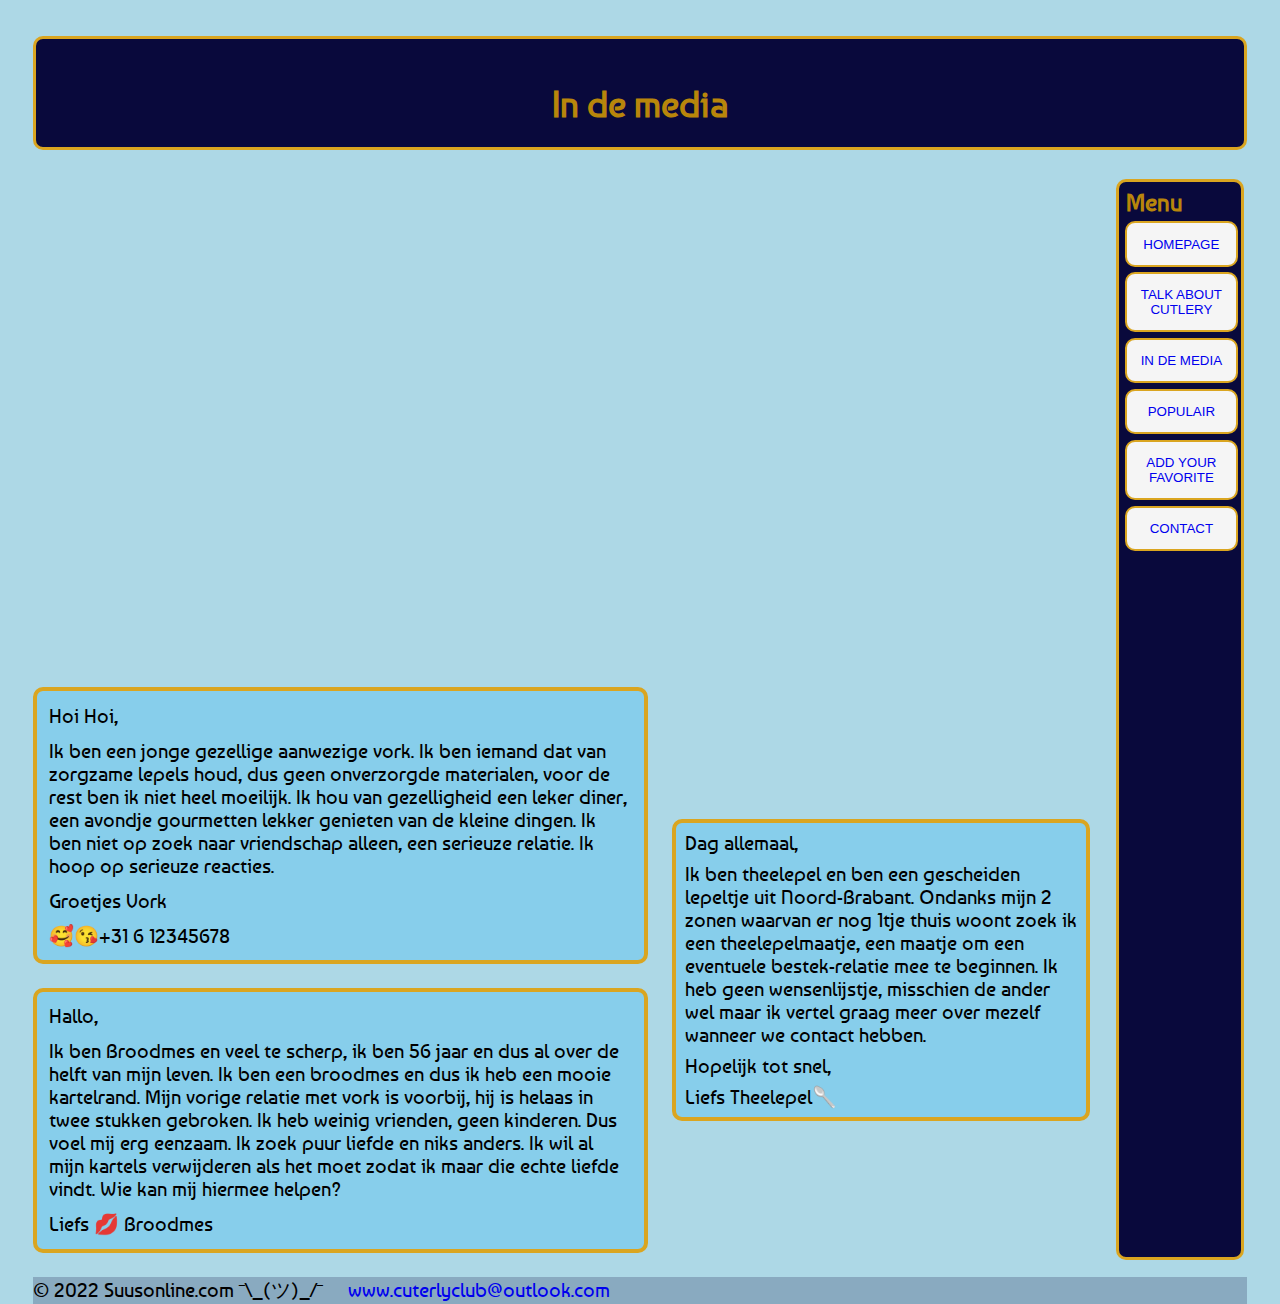
<file: indemedia.html>
<!DOCTYPE html>
<html lang="en">

<head>
    <meta charset="UTF-8">
    <meta http-equiv="X-UA-Compatible" content="IE=edge">
    <meta name="viewport" content="width=device-width, initial-scale=1.0">
    <link rel="stylesheet" href="plasticstyle.css">
    <link rel="stylesheet" href="basisstyle.css">
    <link href="https://fonts.googleapis.com/css?family=Baumans" rel="stylesheet">
    <title>In de media</title>
</head>

<body>
    <div class="wrapper_container">
        <div class="header">
            <h1 class="title">In de media</h1>
        </div>
        <div class="menu">
            <nav>
                <h2>Menu</h2>
                <button><a href="index.html">Homepage</a></button>
                <button><a href="about.html">Talk About Cutlery</a></button>
                <button><a href="indemedia.html">In de media</a></button>
                <button><a href="populair.html">Populair</a></button>
                <button><a href="addyourfavo.html">Add your favorite</a></button>
                <button><a href="contact.html">Contact</a></button>
            </nav>

        </div>
        <div class="video"><iframe title="vimeo-player" src="https://player.vimeo.com/video/401618327?h=08677341e1"
                width="540" height="326" frameborder="0" allowfullscreen></iframe>
        </div>
        <div class="content">
            <p>Hallo,</p>
            <p>Ik ben Broodmes en veel te scherp, ik ben 56 jaar en dus al over de helft van mijn leven. Ik ben
                een
                broodmes en dus ik heb een mooie kartelrand. Mijn vorige relatie met vork is voorbij, hij is helaas in
                twee stukken gebroken. Ik heb weinig vrienden, geen kinderen. Dus voel mij erg eenzaam. Ik zoek
                puur liefde en niks anders. Ik wil al mijn kartels verwijderen als het moet zodat ik maar die echte
                liefde
                vindt. Wie kan mij hiermee helpen?
            <p>Liefs 💋 Broodmes</p>
            </p>

        </div>
        <div class="text1">
            <p> Hoi Hoi,</p>
            <p> Ik ben een jonge gezellige aanwezige vork. Ik ben iemand dat van zorgzame lepels houd, dus geen
                onverzorgde materialen, voor de rest ben ik niet heel moeilijk. Ik hou van gezelligheid een leker diner,
                een avondje gourmetten lekker genieten van de kleine dingen. Ik ben niet op zoek naar vriendschap
                alleen, een serieuze relatie. Ik hoop op serieuze reacties.
            <p>Groetjes Vork </p>
            <p>🥰😘+31 6 12345678</p>
            </p>


        </div>
        <div class="text2">
            <p>Dag allemaal,</p>
            <p>Ik ben theelepel en ben een gescheiden lepeltje uit Noord-Brabant. Ondanks mijn 2 zonen
                waarvan er nog 1tje thuis woont zoek ik een theelepelmaatje, een maatje om een eventuele bestek-relatie
                mee te beginnen. Ik heb geen wensenlijstje, misschien de ander wel maar ik vertel graag meer over mezelf
                wanneer we contact hebben.</p>

            <p>Hopelijk tot snel,</p>
            <p>Liefs Theelepel🥄</p>
        </div>

        <div class="footer">
            <footer>&copy; 2022 Suusonline.com ¯\_(ツ)_/¯<a
                    href="mailto:cuterlyclub@outlook.com">www.cuterlyclub@outlook.com</a>
            </footer>
        </div>

    </div>

</body>

</html>
</file>
<file: plasticstyle.css>
html {
    background-color: lightblue;
    height: 100vh;
}

body {
    height: 100%;
    font-family: "Baumans";

}

.wrapper_container {
    height: 100%;
    display: grid;
    grid-template-columns: repeat(auto-fit, 1fr (100px, 1fr));
    grid-template-rows: repeat(auto-fit, 1fr (100px, 1fr));
    grid-template-areas:
        "h h h h h h h h h h h h"
        "g g g g g g g g g g g m"
        "e e e e e e e t t t t m"
        "c c c c c c c t t t t m"
        "f f f f f f f f f f f f";
    gap: 1.5rem;
    font-size: 20px;
    align-items: center;
    margin: 2%;
}


p,
a,
h2,
h3,
h4,
form {
    margin: 2%;
}

.login {
    display: flex;
    margin-bottom: 5%;
    margin-left: 33.3%;

}

.logout {
    display: flex;
    margin-bottom: 5%;
    margin-left: 33.3%;

}

.header {
    grid-area: h;
    height: 50%;
    text-align: center;
    padding: 30px 10px;
    margin: 0%;
    font-size: large;
}

.menu {
    display: flex;
    grid-area: m;
    height: 100%;
    gap: 1.5rem;
    margin: 2%;


}

.container_form {
    font-size: 100%;
    line-height: 2.3em;
    padding: 10%;
    margin: 0%;
    background-color: skyblue;
}

.container_logo {
    padding: 10%;
    margin: 0%;

}

.images {
    grid-area: g;

}

.video {
    grid-area: g;
    grid-template-columns: repeat(auto-fit, minmax(100px, 1fr));
    max-width: 100%;
}

.content {
    grid-area: c;

}

.text1 {
    grid-area: e;
}

.text2 {
    grid-area: t;
}

.container_form {
    grid-area: a;
}

.footer {
    grid-area: f;

}


@media screen and (min-width: 320px) {

    .body .header .video .content .images {
        width: 92%;
        margin: 0 auto;
    }
}

@media screen and (min-width: 800px) {

    .body .header .video .content {
        width: 46%;
        margin: 0 auto;
    }
}
</file>
<file: basisstyle.css>
.header {
    grid-area: h;
    background-color: rgb(9, 9, 60);
    height: 50%;
    color: darkgoldenrod;
    text-align: center;
    padding: 20px 10px;
    font-family: "Baumans";
    font-size: large;
    border: 3px goldenrod solid;
    border-radius: 10px;

}

.menu {
    display: grid;
    grid-area: m;
    background-color: lightblue;
    height: 100%;
    color: darkgoldenrod;
    justify-content: space-around;
    background-color: rgb(9, 9, 60);
    padding: 3%;
    font-size: medium;
    border-radius: 10px;
    border: 3px goldenrod solid;
    width: fit-content;



}

button {
    display: flex;
    justify-content: space-around;
    align-items: flex-start;
    width: 100%;
    background-color: whitesmoke;
    border-radius: 10px;
    border: 2px goldenrod solid;
    gap: 5%;
    text-transform: uppercase;
    font-family: 'Gill Sans', 'Gill Sans MT', Calibri, 'Trebuchet MS', sans-serif;
    margin: 5% 1%;
    padding: 10%;
}

.images {
    display: grid;
    grid: 5%;
    grid-template-columns: repeat(auto-fit, minmax(100px, 1fr));
    gap: 10%;

}

.left {
    display: grid;
    margin: 1%;
    padding: 5%;


}

.middle {
    display: grid;
    margin: 1%;
    padding: 5%;

}

.right {
    display: grid;
    margin: 1%;
    padding: 5%;

}

.video {
    margin: 0.5%;
    object-fit: cover;
    margin: 1%;
    padding: 6%;


}

.content {
    background-color: skyblue;
    border: 4px solid goldenrod;
    border-radius: 10px;
}

.text1,
.text2 {
    background-color: skyblue;
    border: 4px solid goldenrod;
    border-radius: 10px;

}

h4 {
    color: floralwhite;
    font-style: italic;
    text-shadow: 4px 4px 4px rgb(9, 9, 60);

}

.footer {
    background-color: rgba(9, 9, 60, 0.22);

}

a {
    text-decoration: none;

}

a:hover {
    color: goldenrod;
}

a:active {
    color: azure;
}
</file>
